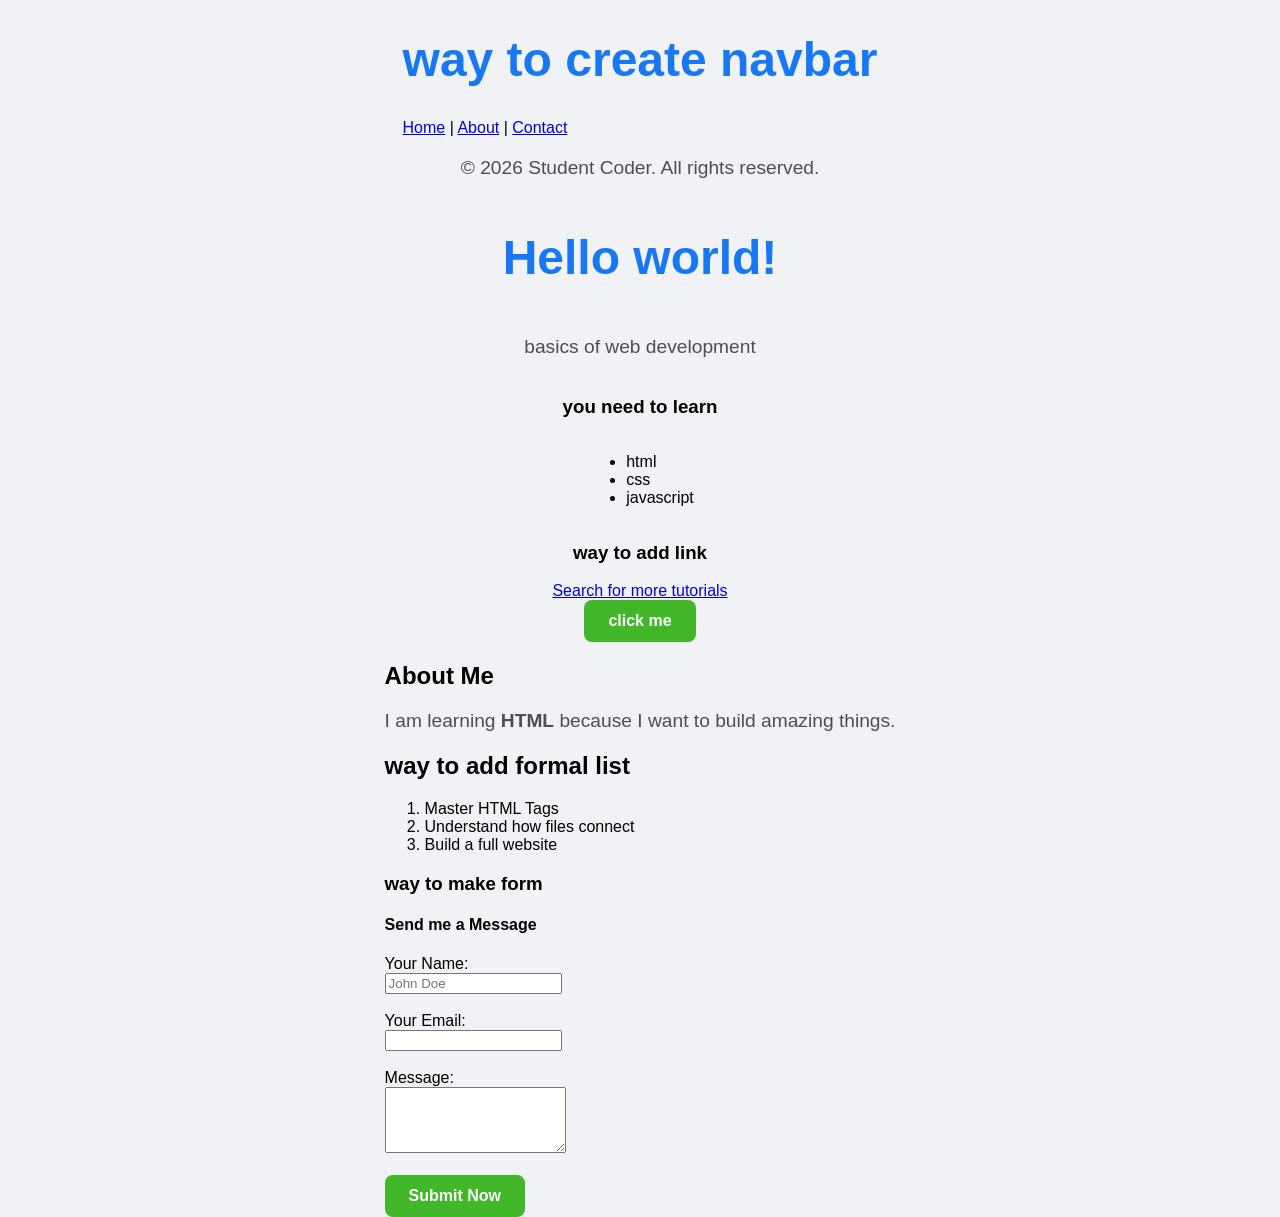
<file: index.html>
<!DOCTYPE html>
<html lang="en">
<head>
    <meta charset="UTF-8">
    <meta name="viewport" content="width=device-width, initial-scale=1.0">
    <title>Document</title>
    <style>
      .card {
  background: white;
  padding: 30px;
  border-radius: 20px;
  box-shadow: 0 10px 30px rgba(0,0,0,0.1); /* Adds a soft shadow */
  text-align: center;
  max-width: 350px;
  width: 90%;
}

  body {
    background-color: #f0f2f5;
    font-family: 'Segoe UI', Tahoma, Geneva, Verdana, sans-serif;
    display: flex;
    flex-direction: column;
    align-items: center;
    justify-content: center;
    margin: 0;
  }

  h1 {
    color: #1877f2;
    font-size: 3rem;
  }

  p {
    color: #4b4f56;
    font-size: 1.2rem;
  }

  button {
    background-color: #42b72a;
    color: white;
    padding: 12px 24px;
    border: none;
    border-radius: 8px;
    font-size: 1rem;
    font-weight: bold;
    cursor: pointer;
    transition: transform 0.2s;
  }

  button:hover {
    background-color: #36a420;
    transform: scale(1.05);
  }
</style>

</head>
<body>
  <header>
    <h1>way to create navbar</h1>
    <nav>
        <a href="#">Home</a> | 
        <a href="#about">About</a> | 
        <a href="#contact">Contact</a>
    </nav>
</header>

<footer>
    <p>&copy; 2026 Student Coder. All rights reserved.</p>
</footer>
 <h1>Hello world!</h1>
 <p>basics of web development</p>
</div>
 <h3>you need to learn</h3>
 <ul>
    <li> html</li>
    <li>css</li>
    <li>javascript</li>
 </ul>
 <h3>way to add link</h3>
  <a href="https://google.com" target="_blank">Search for more tutorials</a>
 <button> click me</button>
 <main>
  <section>
    <h2>About Me</h2>
    <p>I am learning <strong>HTML</strong> because I want to build amazing things.</p>
  </section>

  <section>
    <h2>way to add formal list</h2>
    <ol>
      <li>Master HTML Tags</li>
      <li>Understand how files connect</li>
      <li>Build a full website</li>
    </ol>
  </section>
  <section id="contact">
<h3>way to make form</h3>
    <h4>Send me a Message</h4>
    <form>
        <label for="name">Your Name:</label><br>
        <input type="text" id="name" placeholder="John Doe"><br><br>

        <label for="email">Your Email:</label><br>
        <input type="email" id="email" required><br><br>

        <label for="msg">Message:</label><br>
        <textarea id="msg" rows="4"></textarea><br><br>

        <button type="submit">Submit Now</button>
    </form>
</section>
</main>
</body>
</html>
</file>
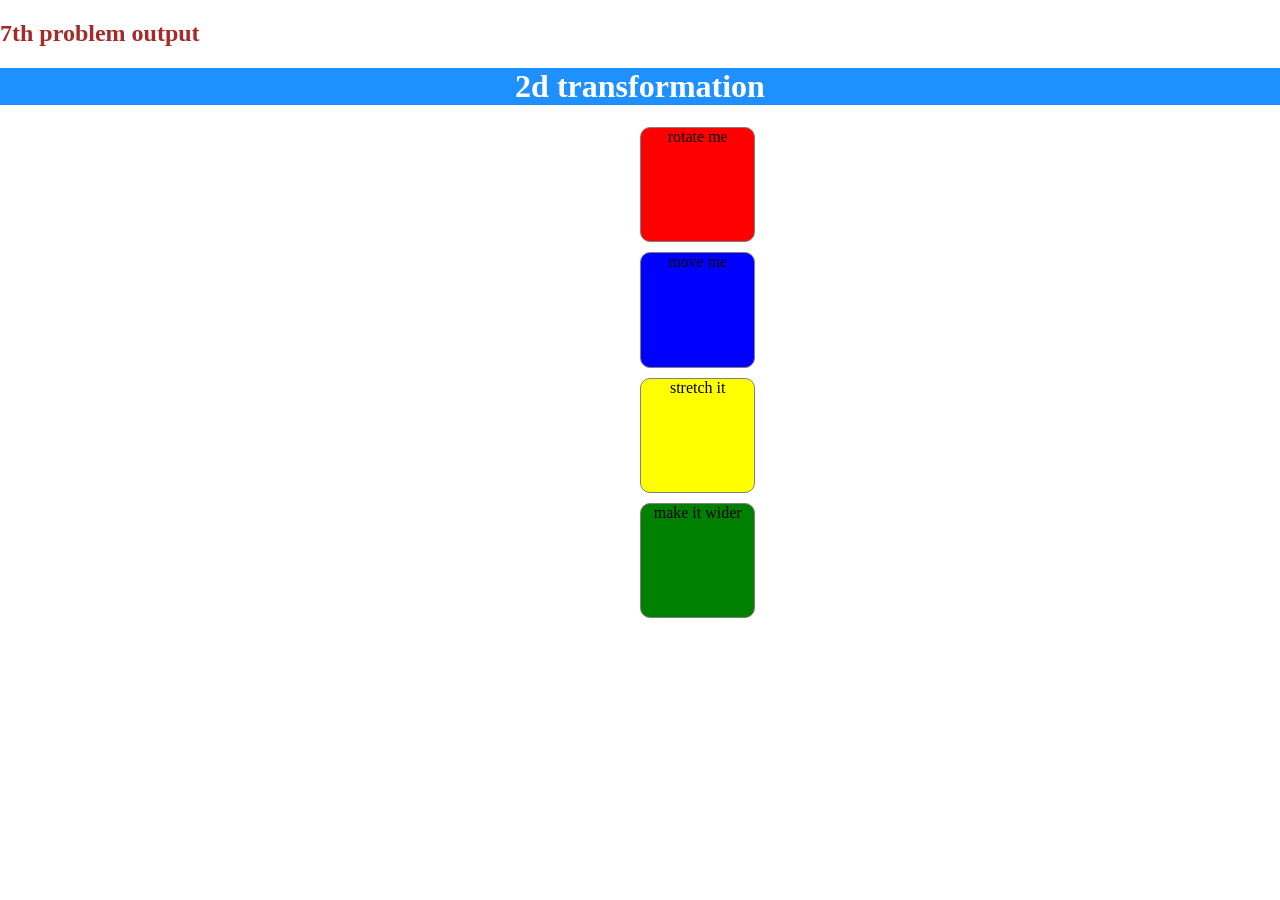
<file: 2d.html>
<!DOCTYPE html>
<html>
    <head>
        <h2>7th problem output</h2>
        <title>2d formation</title>
        <link rel="stylesheet" href="2d.css">
    </head>
    <body>
    <h1>2d transformation</h1>
    <div class="a" >
        rotate me
    </div>
    <div class="b">
        move me
    </div>
    <div class="c">
        stretch it
    </div>
    <div class="d">
        make it wider
    </div>
    </body>
</html>
</file>
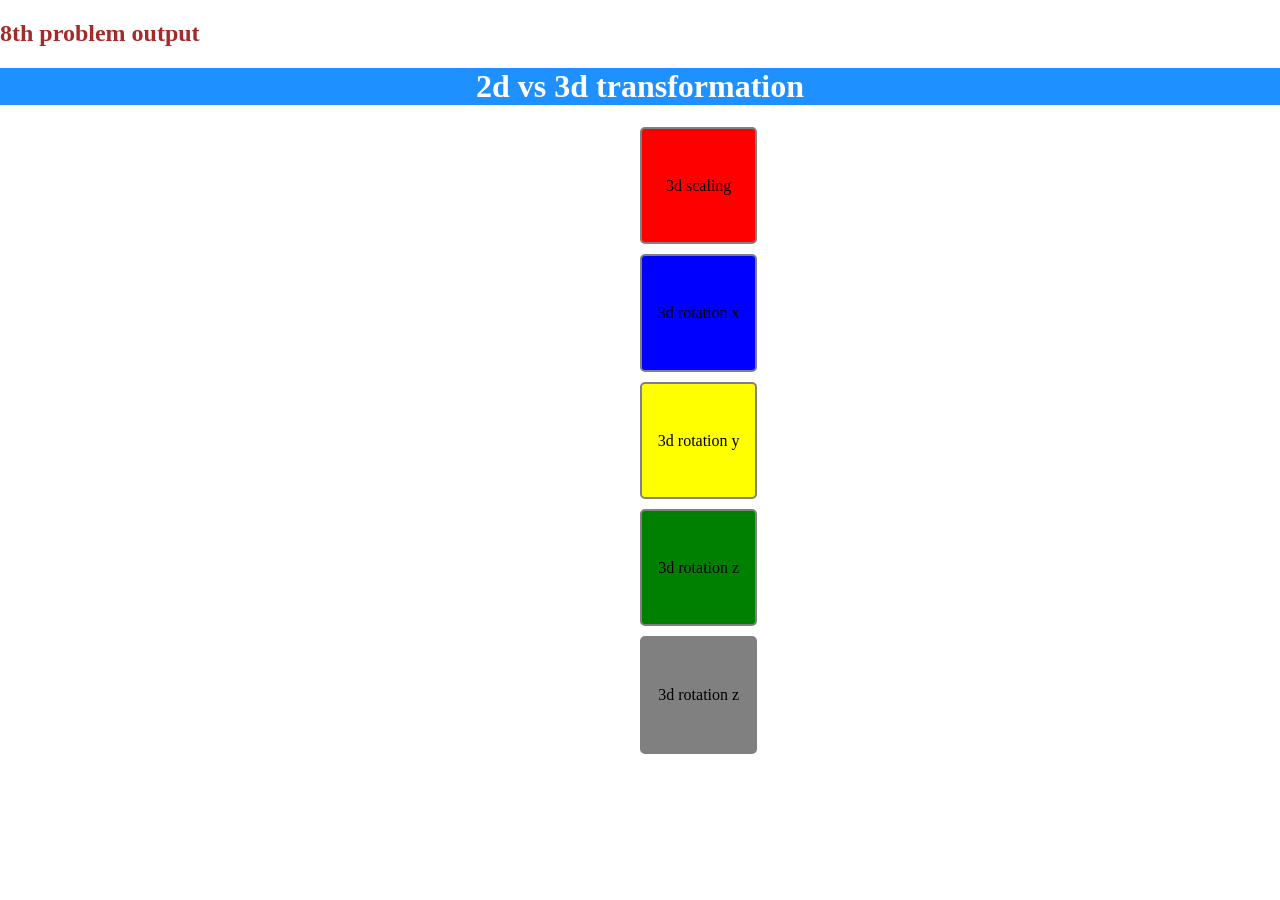
<file: 3d.html>
<!doctype html>
<html>
    <head>
        <link rel="stylesheet" href="3d.css">
        <title>
            3d transformation
        </title>
    </head>
    <body>
        <h2>8th problem output</h2>
        <h1>2d vs 3d transformation</h1>
        <div class="a">
            3d scaling
        </div>
        <div class="b">
            3d rotation x
        </div>
         <div class="c">
             3d rotation y
         </div>
          <div class="d">
             3d rotation z
          </div>
           <div class="e">
             3d rotation z
           </div>
    </body>
</html>
</file>
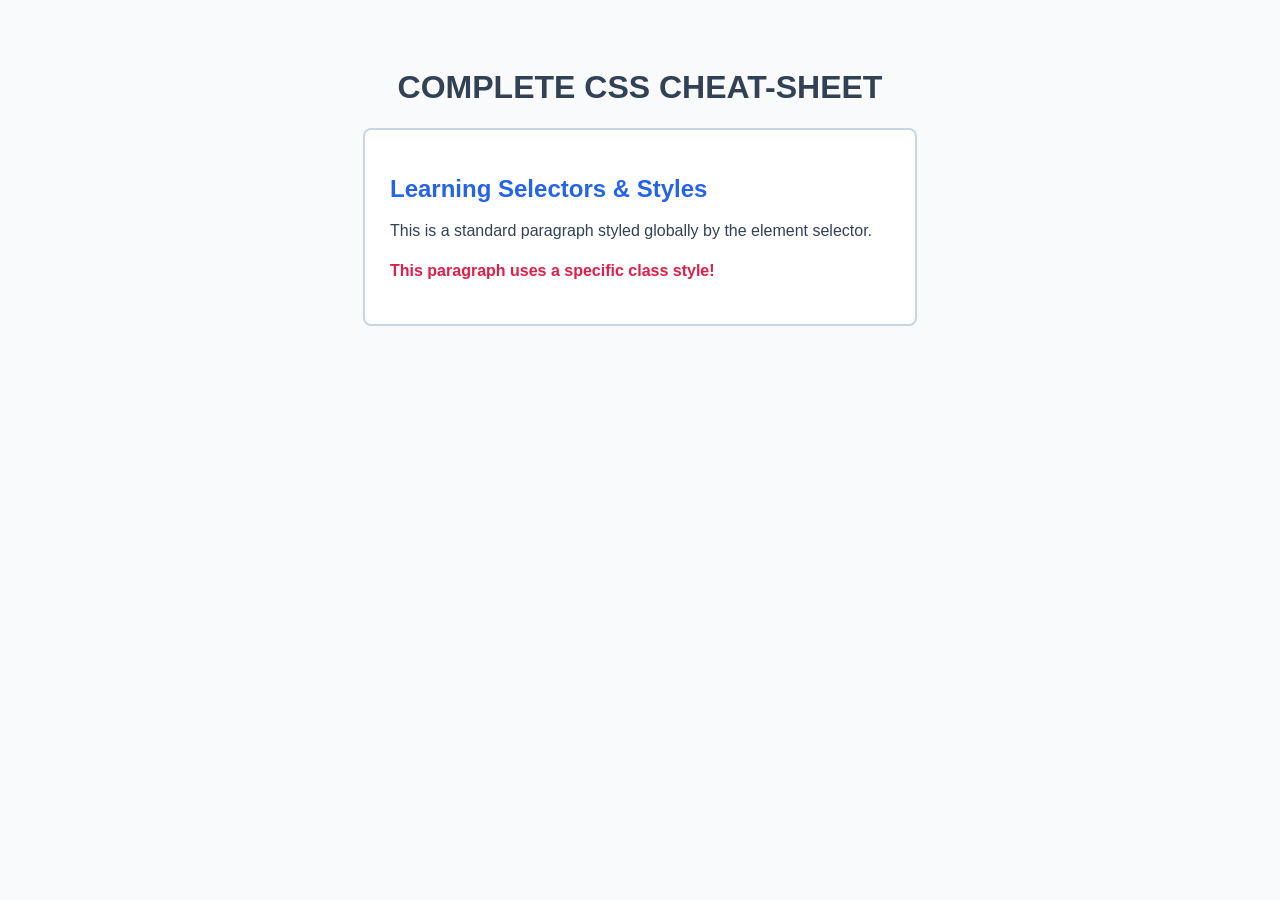
<file: basicstyle.html>
<!DOCTYPE html>
<html lang="en">
<head>
    <title>Complete CSS Basics Showcase</title>
    
    <!-- 1. EXTERNAL CSS (The standard way - links to your style.css file) -->
    <link rel="stylesheet" href="stylee.css">

    <!-- 2. INTERNAL CSS (Written inside the head tag) -->
    <style>
        /* Targeting by Element Type */
        p {
            font-size: 16px;
            line-height: 1.5;
        }
        
        /* Targeting by Class Name (reusable) */
        .highlight-text {
            color: #e11d48;
            font-weight: bold;
        }
    </style>
</head>
<body>

    <!-- 3. INLINE CSS (Written directly inside the HTML tag element) -->
    <h1 style="text-align: center; text-transform: uppercase;">Complete CSS Cheat-Sheet</h1>

    <!-- Targeting by ID Name (unique, used only once per page) -->
    <div id="main-card">
        <h2>Learning Selectors & Styles</h2>
        <p>This is a standard paragraph styled globally by the element selector.</p>
        <p class="highlight-text">This paragraph uses a specific class style!</p>
    </div>

</body>
</html>
</file>
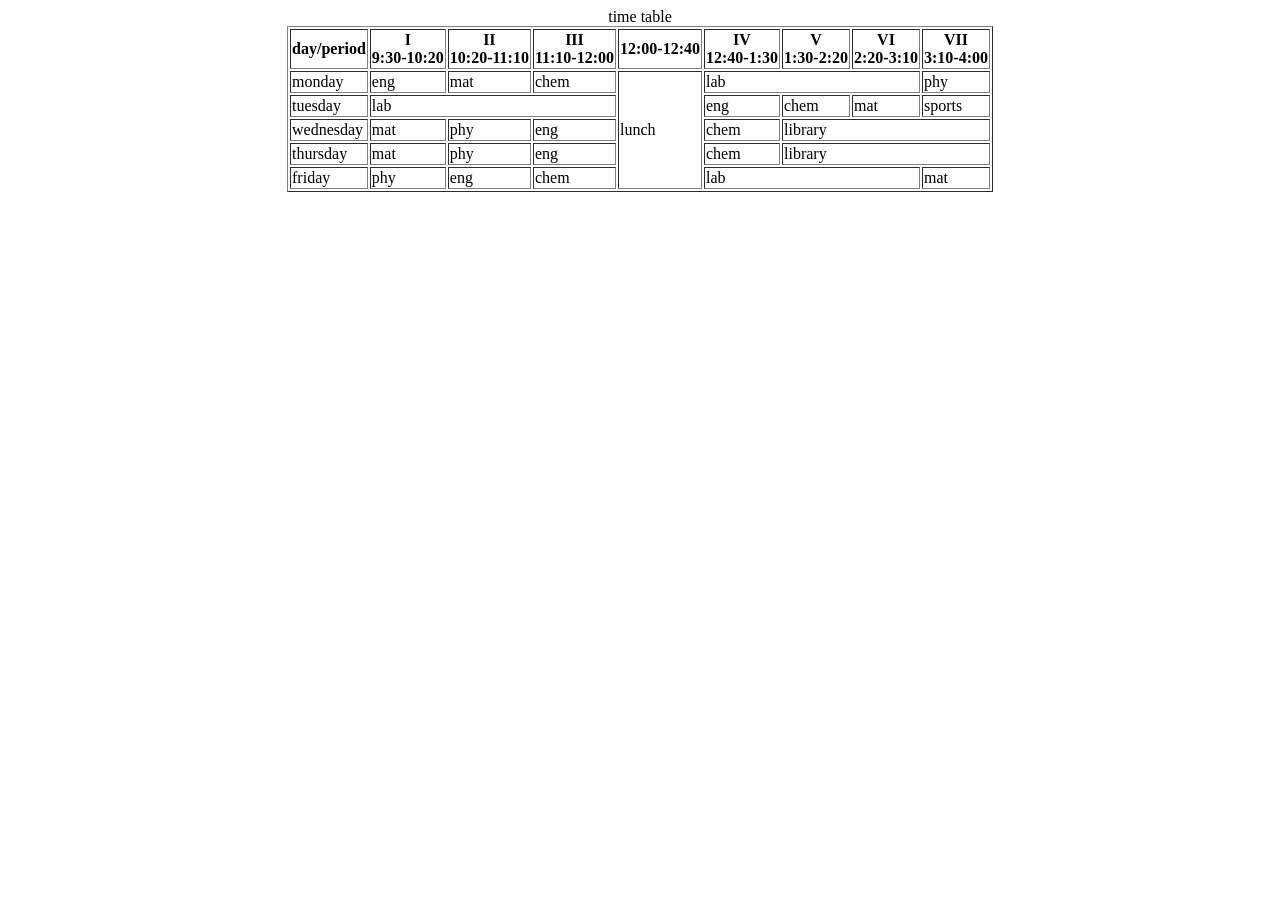
<file: basictable.html>
<!DOCTYPE html>
<html lang="en">
<head>
    <meta charset="UTF-8">
    <meta name="viewport" content="width=device-width, initial-scale=1.0">
    <title>table</title>
</head>
<body>
    <table align="center" border="1">
                    <caption>time table </caption>
                    <tr>
                        <th>day/period</th>
                        <th>I<br>9:30-10:20</th>
                        <th>II<br>10:20-11:10</th>
                        <th>III<br>11:10-12:00</th>
                        <th>12:00-12:40</th>
                        <th>IV<br>12:40-1:30</th>
                        <th>V<br>1:30-2:20</th>
                        <th>VI<br>2:20-3:10</th>
                        <th>VII<br>3:10-4:00</th>
                    </tr>
                    <tr>
                        <td>monday</td>
                        <td>eng</td>
                        <td>mat</td>
                        <td>chem</td>
                        <td rowspan="5">lunch</td>
                        <td colspan="3">lab</td>
                        <td>phy</td>
                    </tr>
                    <tr>
                        <td>tuesday</td>
                        <td colspan="3">lab</td>
                        <td>eng</td>
                        <td>chem</td>
                        <td>mat</td>
                        <td>sports</td>
                    </tr>
                    <tr>
                        <td>wednesday</td>
                        <td>mat</td>
                        <td>phy</td>
                        <td>eng</td>
                        <td>chem</td>
                        <td colspan="3">library</td>
                    </tr>
                    <tr>
                        <td>thursday</td>
                        <td>mat</td>
                        <td>phy</td>
                        <td>eng</td>
                        <td>chem</td>
                        <td colspan="3">library</td>
                    </tr>
                    <tr>
                        <td>friday</td>
                        <td>phy</td>
                        <td>eng</td>
                        <td>chem</td>
                        <td colspan="3">lab</td>
                        <td>mat</td>
                    </tr>

                  </table>
</body>
</html>
</file>
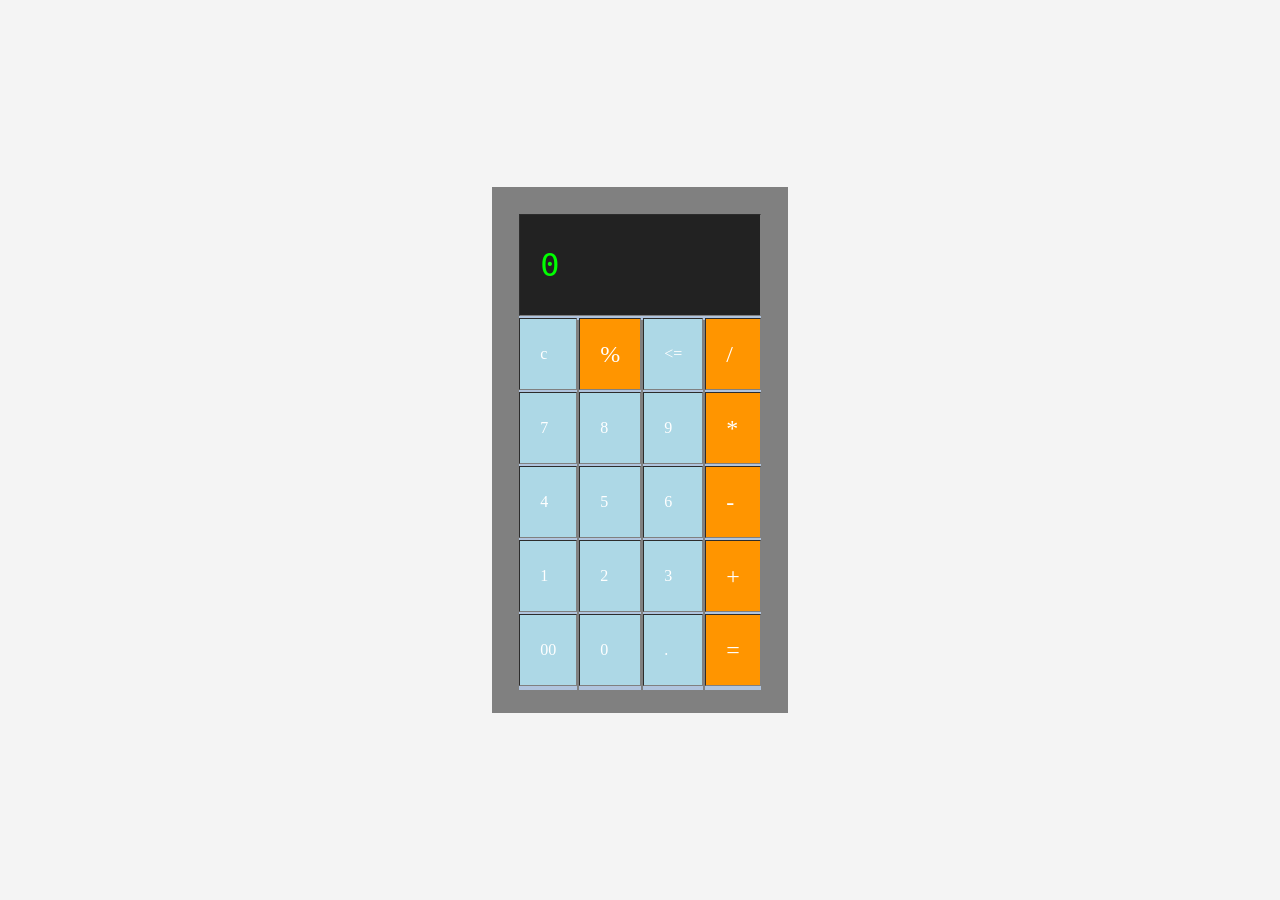
<file: calculator.html>
<!doctype html>
<html>
    <head>
    <title>calculator</title>
    <style>
        body{
            display:flex;
            justify-content: center;
            align-items: center;
            height: 100vh;
            margin: 0;
            background-color: #f4f4f4;
        }
    table{
          border:5px solid grey;
          border-collapse:separate;
          padding:20px;
          height:auto;
          width:280px;
          background-color:grey;     
          color:white;
          justify-content: center;
          align-items: center;
          height:50px;
    }
    td{
        background-color:lightblue;
        border-collapse:separate;
        padding:20px;
        width:30px;
        height:30px;
        box-shadow: 0px 4px 0px #b0c4de;
        transition: all 0.1s;

    }
    td:hover{
        background-color:bisque;
    }
    td:active {
    transform: translateY(3px); /* Moves the button down 3 pixels */
    box-shadow: 0px 1px 0px #b0c4de; /* Makes the shadow smaller */
}
.screen {
    background-color: #222 !important; /* Makes the screen very dark */
    color: #00ff00 !important;        /* Makes the number glow green */
    text-align: right;                 /* Pushes the 0 to the right side */
    padding-right: 15px;               /* Keeps the 0 from touching the edge */
    font-family: monospace;            /* Gives it a digital look */
    font-size: 32px;
    height: 60px;                      /* Makes the screen taller than buttons */
}
.operator {
    background-color: #ff9500 !important; /* That classic calculator orange */
    color: white !important;
    font-size: 24px;
}

.operator:hover {
    background-color: #e08400 !important; /* Slightly darker on hover */
}
    </style>
    </head>
    <body>
        <table align="center" border="1">
            <tr>
                <td colspan="4" class="screen" style="background-color:white; color:black; text-align:left;">0</td>
            </tr>
            <tr>
                <td >c</td>
                <td class="operator">%</td>
                <td ><=</td>
                <td class="operator">/</td>
            </tr>
            <tr>
                <td>7</td>
                <td>8</td>
                <td>9</td>
                <td class="operator">*</td>
            </tr>
            <tr>
                <td>4</td>
                <td>5</td>
                <td>6</td>
                <td class="operator">-</td>
            </tr>
            <tr>
                <td>1</td>
                <td>2</td>
                <td>3</td>
                <td class="operator">+</td>
            </tr>
            <tr>
                <td>00</td>
                <td>0</td>
                <td>.</td>
                <td class="operator">=</td>
            </tr>
        </table>
    </body>
</html>
</file>
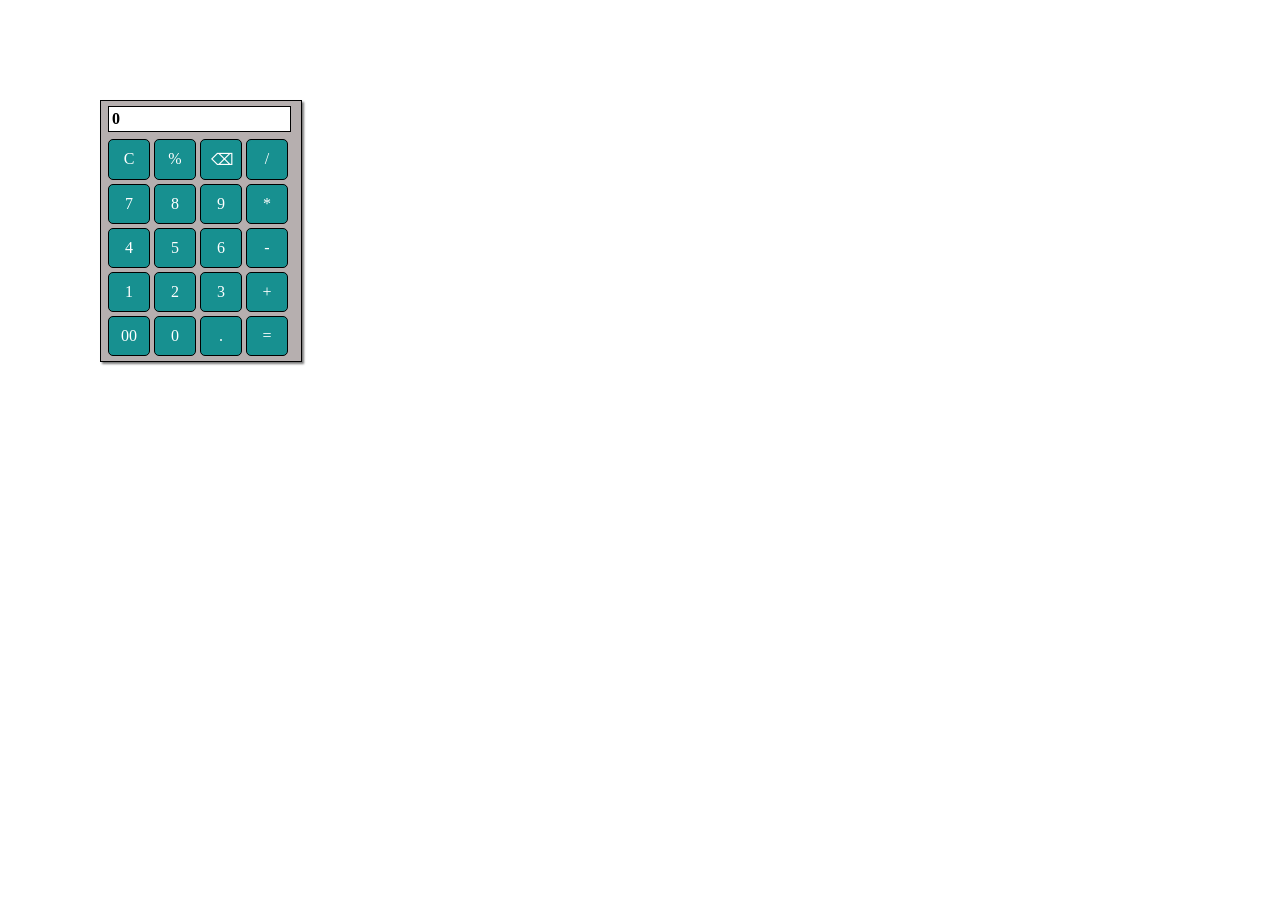
<file: calculatorgrid.html>
<!DOCTYPE html>
<html lang="en">

<head>
    <meta charset="UTF-8">
    <meta name="viewport" content="width=device-width, initial-scale=1.0">
    <title>calculator</title>
    <style>
        body {
            place-self: center;
            margin: 100px;
        }

        div {
            border-radius: 5px;
        }

        .container {
            border: 1px solid black;
            border-radius: 0;
            position: relative;
            height: 260px;
            width: 200px;
            justify-content: center;
            background-color: rgb(182, 175, 175);
            box-shadow: 2px 2px 2px rgb(123, 123, 123);
        }

        .calc {

            margin: 5px;
            background-color: rgb(182, 175, 175);
            width: auto;
            height: auto;
            display: inline-grid;
            grid-template-columns: repeat(4, 46px);
            justify-content: center;
            place-content: center;
        }

        .result {
            margin-left: 7px;
            margin-top: 5px;
            margin-right: 10px;
            background-color: white;
            border: 1px solid black;
            border-radius: 0px;
            padding: 3px;
            font-weight: bolder;
        }

        .grid {
            border: 1px solid black;
            margin: 2px;
            padding: 10px;
            background-color: rgb(23, 144, 144);
            text-align: center;
            color: white;

        }

        .grid:hover {
            background-color: lightseagreen;
            cursor: pointer;
        }
    </style>
</head>

<body>
    <div class="container">
        <div id="display" class="result">0</div>
        <div class="calc">
            <div class="grid btn-clear" onclick="clearDisplay()">C</div>
            <div class="grid" onclick="appendToDisplay('%')">%</div>
            <div class="grid" onclick="backspace()">&#9003;</div>
            <div class="grid" onclick="appendToDisplay('/')">/</div>
            <div class="grid" onclick="appendToDisplay('7')">7</div>
            <div class="grid" onclick="appendToDisplay('8')">8</div>
            <div class="grid" onclick="appendToDisplay('9')">9</div>
            <div class="grid" onclick="appendToDisplay('*')">*</div>
            <div class="grid" onclick="appendToDisplay('4')">4</div>
            <div class="grid" onclick="appendToDisplay('5')">5</div>
            <div class="grid" onclick="appendToDisplay('6')">6</div>
            <div class="grid" onclick="appendToDisplay('-')">-</div>
            <div class="grid" onclick="appendToDisplay('1')">1</div>
            <div class="grid" onclick="appendToDisplay('2')">2</div>
            <div class="grid" onclick="appendToDisplay('3')">3</div>
            <div class="grid" onclick="appendToDisplay('+')">+</div>
            <div class="grid" onclick="appendToDisplay('00')">00</div>
            <div class="grid" onclick="appendToDisplay('0')">0</div>
            <div class="grid" onclick="appendToDisplay('.')">.</div>
            <div class="grid btn-eq" onclick="calculate()">=</div>
        </div>
    </div>
    <script>
        let display = document.getElementById('display');
        function appendToDisplay(input) {
            if (display.innerText === "0" || display.innerText === "Error") {
                display.innerText = input;
            } else {
                display.innerText += input;
            }
        }
        function clearDisplay() {
            display.innerText = "0";
        }
        function backspace() {
            if (display.innerText.length > 1) {
                display.innerText = display.innerText.slice(0, -1);
            } else {
                display.innerText = "0";
            }
        }
        function calculate() {
            display.innerText = eval(display.innerText);
        }
    </script>
</body>
</html>
</file>
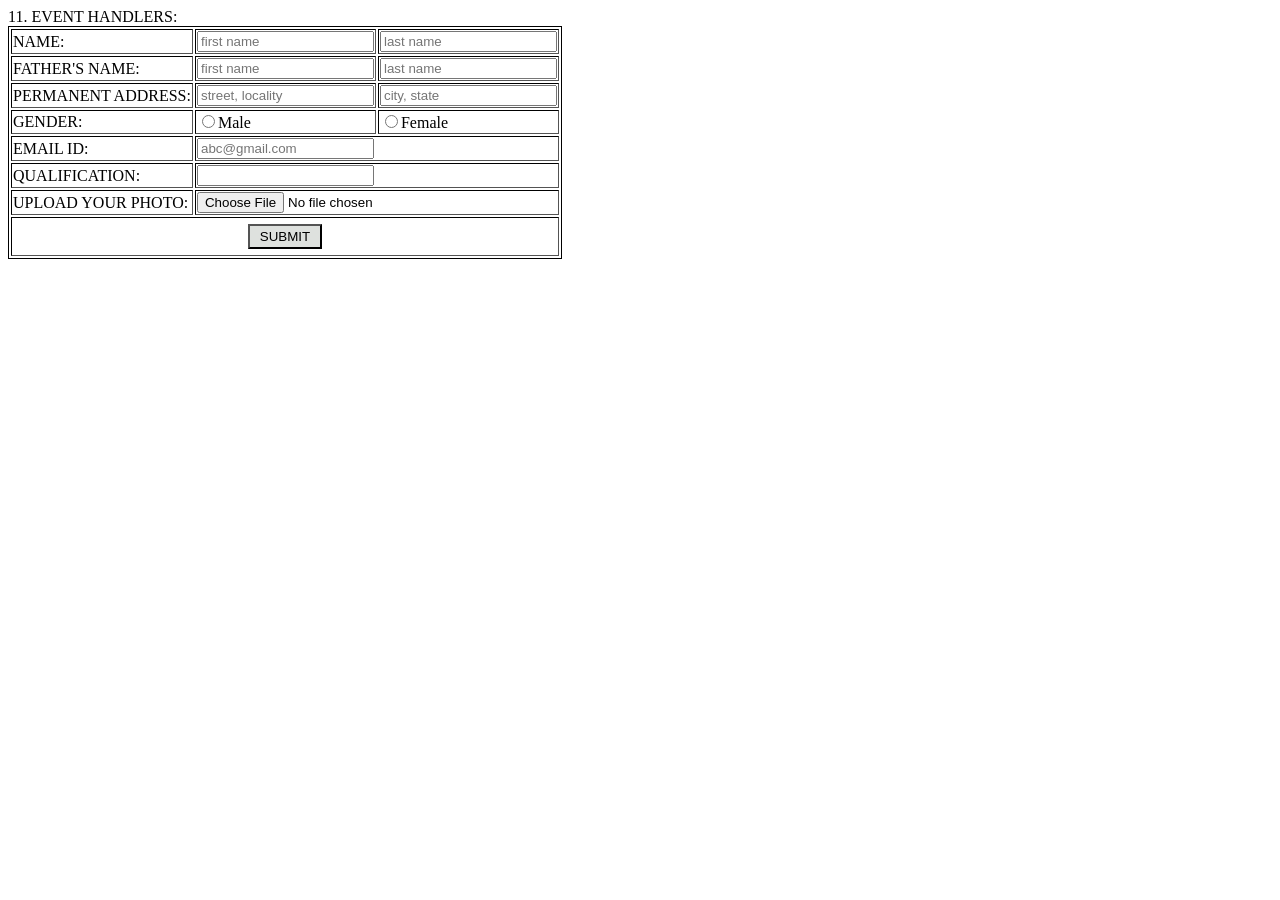
<file: eventhandler.html>
11.  EVENT HANDLERS:
<!DOCTYPE html>
<html lang="en">
<head>
    <meta charset="UTF-8">
    <meta name="viewport" content="width=device-width, initial-scale=1.0">
    <title>Event Handlers</title>
    <style>
        .table {
            border: 1px solid black;
        }
        .submit {
            text-align: center;
        }
        .btn {
            margin: 5px;
            padding: 3px 10px;
            background-color: rgb(222, 225, 222);
        }
    </style>
</head>
<body>
    <form onsubmit="alert('Form submitted successfully, Thank You!')" onfocus="style.backgroundColor='grey'">
        <table border="" class="table">
            <tr>
                <!-- mouseover event handler used -->
                <td>NAME: </td>
                <td>
                    <input type="text" placeholder="first name" onmouseover="style.backgroundColor='beige'"
                        onmouseout="style.backgroundColor='white'">
                </td>
                <td>
                    <input type="text" placeholder="last name">
                </td>
            </tr>
            <tr>
                <!-- onkeypress and onkeyup event handler used -->
                <td>FATHER'S NAME: </td>
                <td>
                    <input type="text" placeholder="first name" onkeypress="style.backgroundColor='lightblue'"
                        onkeyup="style.backgroundColor='white'">
                </td>
                <td>
                    <input type="text" placeholder="last name">
                </td>
            </tr>
            <tr>
                <td>PERMANENT ADDRESS: </td>
                <td>
                    <input type="text" placeholder="street, locality">
                </td>
                <td>
                    <input type="text" placeholder="city, state">
                </td>
            </tr>
            <tr>
                <td>GENDER: </td>
                <td><input type="radio" name="gender" id="">Male</td>
                <td><input type="radio" name="gender" id="">Female</td>
            </tr>
            <tr>
                <!-- onclick event handler used -->
                <td>EMAIL ID: </td>
                <td colspan="2"><input type="email" id="email" name="email" placeholder="abc@gmail.com"
                        onclick="this.style.color='darkblue'"></td>
            </tr>
            <tr>
                <td>QUALIFICATION: </td>
                <td colspan=" 2"><input type="text" name="" id=""></td>
            </tr>
            <tr>
                <td>UPLOAD YOUR PHOTO: </td>
                <td colspan="2"><input type="file" name="" id="file-photo"></td>
            </tr>
            <tr>
                <td colspan="3" class="submit">
                    <button type="submit" class="btn">SUBMIT</button>
                </td>
            </tr>
        </table>
    </form>
</body>
</html>
</file>
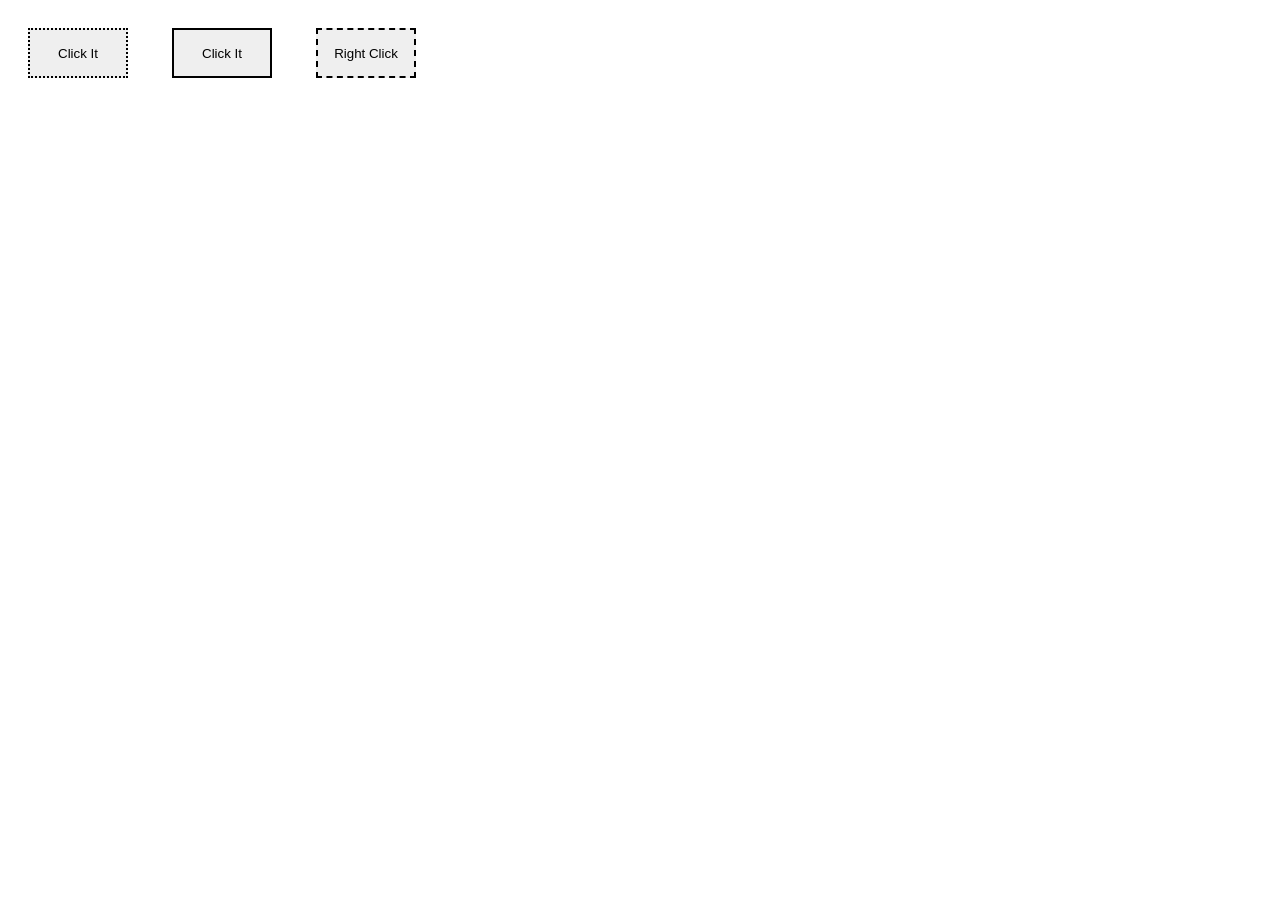
<file: eventlisterns.html>
<!DOCTYPE html>
<html lang="en">
<head>
    <meta charset="UTF-8">
    <meta name="viewport" content="width=device-width, initial-scale=1.0">
    <title>Event Listener</title>
    <style>
        #btn1 {
            border: 2px dotted black;
            height: 50px;
            width: 100px;
            margin: 20px;
        }
        #btn2 {
            border: 2px solid black;
            height: 50px;
            width: 100px;
            margin: 20px;
        }
        #btn3 {
            border: 2px dashed black;
            height: 50px;
            width: 100px;
            margin: 20px;
        }
    </style>
</head>
<body>
    <div class="box1" onmousemove="style.backgroundColor='grey'" onmouseout="style.backgroundColor='white'">
        <button id="btn1">Click It</button>
        <button id="btn2">Click It</button>
        <button id="btn3">Right Click</button>
    </div>
    <script>
        const btn = document.getElementById("btn1");
        btn.addEventListener("click", function () {
            btn.style.backgroundColor = "lightgreen";
            btn.style.color = "white";
        })
        const btn2 = document.getElementById("btn2");
        btn2.addEventListener("click", function () {
            btn2.style.backgroundColor = "lightpink";
            btn2.style.color = "white";
        })
        btn2.addEventListener("dblclick", function () {
            btn2.style.backgroundColor = "darkblue";
            btn2.style.color = "white";
        })
        const btn3 = document.getElementById("btn3");
        btn3.addEventListener("contextmenu", function () {
            btn3.style.backgroundColor = "lightyellow";
            btn3.style.color = "black";
        })
    </script>
</body>
</html>
</file>
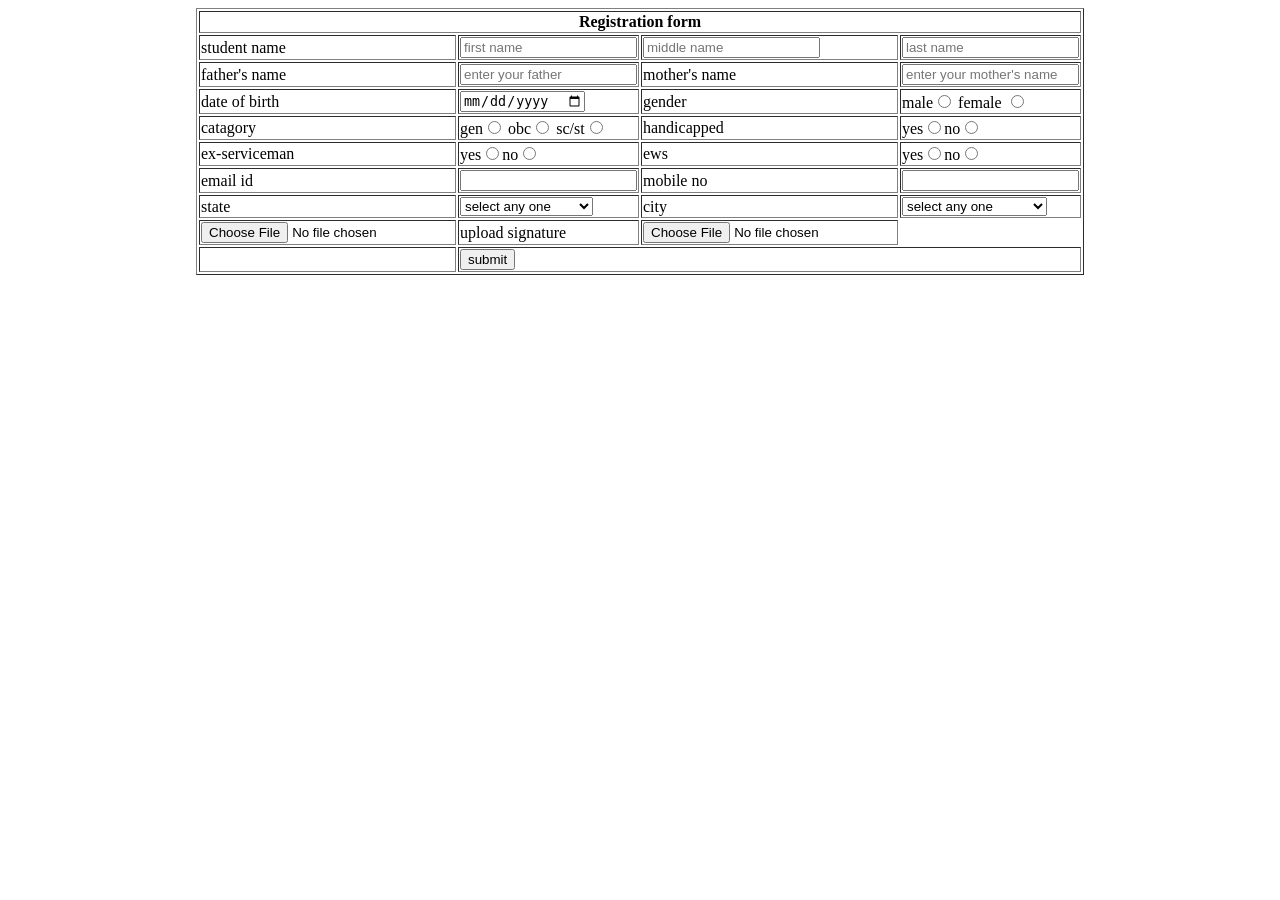
<file: form.html>
<!DOCTYPE html>
<html lang="en">
<head>
    <meta charset="UTF-8">
    <meta name="viewport" content="width=device-width, initial-scale=1.0">
    <title>form</title>
</head>
<body>
                  <form name=frm1>
                       <table align="center" border="1">
                        <tr>
                             <th colspan="4"><strong>Registration form<strong></th>
                        </tr>
                        <tr>
                            <td>student name</td>
                            <td><input type="text" placeholder="first name"></td>
                            <td><input type="text" placeholder="middle name"></td>
                            <td><input type="text" placeholder="last name"></td>
                        </tr>
                        <tr>
                            <td>father's name</td>
                            <td><input type="text" placeholder="enter your father"></td>
                            <td>mother's name</td>
                            <td><input type="text" placeholder="enter your mother's name"></td>
                        </tr>
                        <tr>
                            <td>date of birth</td>
                            <td><input type="date"></td>
                            <td>gender</td>
                            <td>male<input type="radio" name="gender" value="gender">
                           female <input type="radio" name="gender" value="gender"></td>
                        </tr>
                        <tr>
                            <td>catagory</td>
                            <td>gen<input type="radio" name="catagory" value="catagory">
                            obc<input type="radio" name="catagory" value="catagory">
                        sc/st<input type="radio" name="catagory" value="catagory"></td>
                        <td>handicapped</td>
                        <td>yes<input type="radio" name="handicapped" value="handicapped">no<input type="radio" name="handicapped" value="handicapped"></td>
                        </tr>
                        <tr>
                            <td>ex-serviceman</td>
                            <td>yes<input type="radio" name="ex-serviceman" value="ex-serviceman">no<input type="radio" name="ex-serviceman" value="ex-serviceman"></td>
                            <td>ews</td>
                            <td>yes<input type="radio" name="ews" value="ews">no<input type="radio" name="ews" value="ews"></td>
                        </tr>
                        <tr>
                            <td>email id</td>
                            <td><input type="email"></td>
                            <td>mobile no</td>
                            <td><input type="text"></td>
                        </tr>
                        <tr>
                        <td>
                            state
                        </td>
                       <td>
                        <select name="state"> 
                        <option>select any one</option>
                       <option>jammu & kashmir</option>
                       <option>himachal pradesh</option>
                       <option>punjab</option>
                       <option>haryana</option>
                       <option>delhi</option>
                       <option>arunachal pradesh</option>
                       <option>rajasthan</option>
                     <option>gujarat</option>
                     <option>tamil nandu</option>
                     <option>goa</option>
                     <option>bihar</option>
                     <option>maharashtra</option>
                     <option>madhya pradesh</option>
                     <option>assam</option>
                     <option>uttar pradesh</option>
                     <option>uttrakhand</option>
                     </td>
                     <td>
                        city
                     </td>
                     <td><select name="city">
                        <option>select any one</option>
                        <option>Amaravati</option>
                        <option>Dispur</option>
                        <option>Patna</option>
                        <option>Panaji</option>
                        <option>Gandhinagar</option>
                        <option>Chandigarh</option>
                        <option>Shimla</option>
                        <option>Thiruvananthapuram</option>
                        <option> Bhopal</option>
                        <option> Mumbai</option>
                        <option>Jaipur</option>
                        <option>Chennai</option>
                        <option> Lucknow</option>
                        <option>Dehradun </option>
                        <option>amritsar</option>
                        <option>hyderabad</option>
                        <option>nagpur</option>
                       </td>
                     </tr>
                     <tr>
                        <td><input type="file"></td>
                        <td>upload signature</td>
                        <td><input type="file"></td>
                     </tr>
                     <tr>
                        <td>&nbsp;</td>
                        <td colspan="3"><button type="submit"><center>submit</center> </button></td>
                     </tr>
                       </table>
                    </form>
                </form>
</body>
</html>
</file>
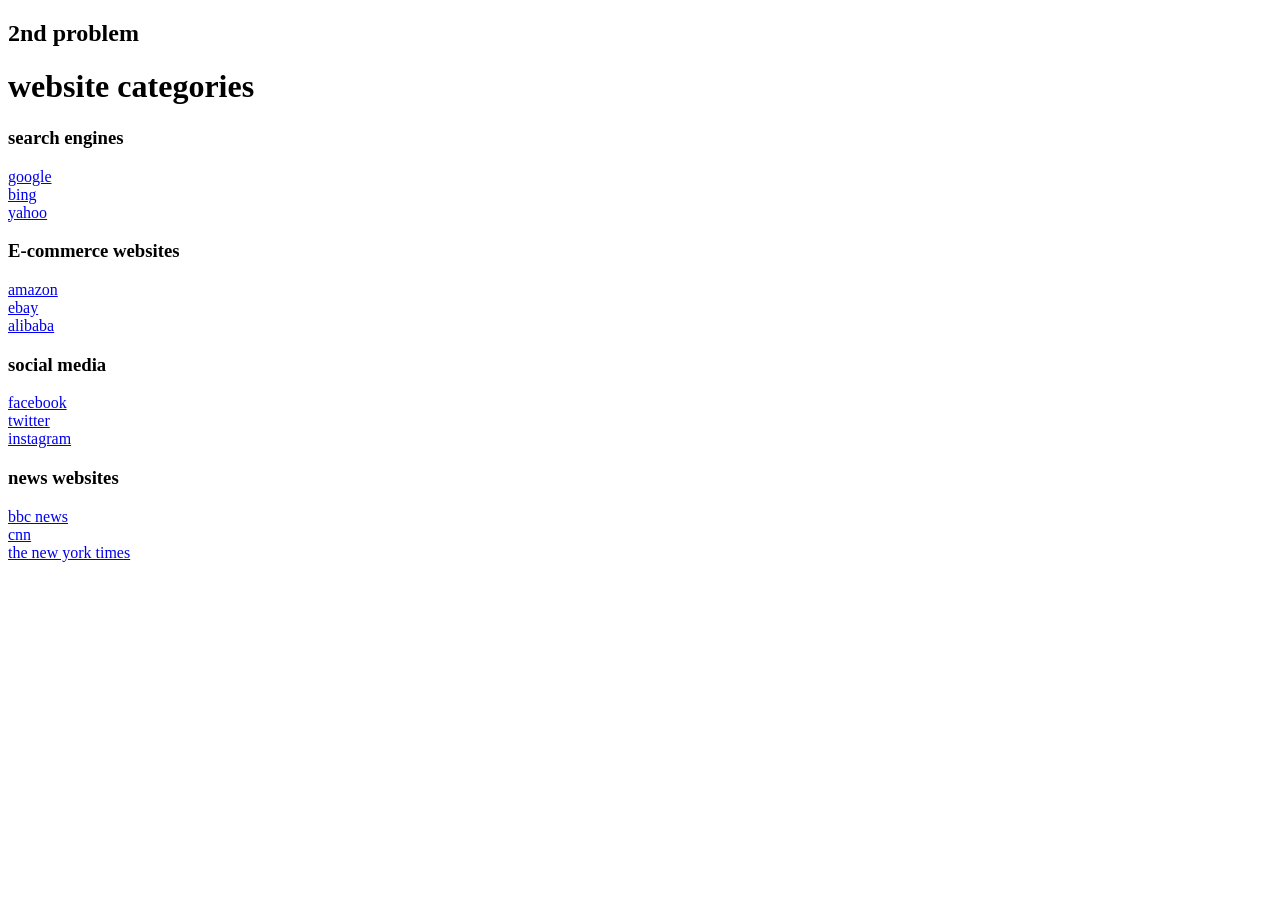
<file: links.html>
<!DOCTYPE html>
<html lang="en">
<head>
    <meta charset="UTF-8">
    <meta name="viewport" content="width=device-width, initial-scale=1.0">
    <title>links</title>
</head>
<body>
    <h2>2nd problem</h2>
              <h1>website categories</h1>
              <h3>search engines</h3>
              <a href="http://www.google.com" target="_blank">google</a><br>
              <a href="https://www.bing.com"target="_blank">bing</a><br>
              <a href="https://www.yahoo.com"target="_blank">yahoo</a><br>
              <h3>E-commerce websites</h3>
              <a href="https://www.amazon.com"target="_blank">amazon</a><br>
             <a href="https://www.ebay.com"target="_blank">ebay</a><br>
              <a href="https://www.alibaba.com"target="_blank">alibaba</a><br>
                <h3>social media</h3>
                 <a href="https://www.facebook.com"target="_blank">facebook</a><br>
                  <a href="https://www.twitter.com"target="_blank">twitter</a><br>
                   <a href="https://www.instagram.com"target="_blank">instagram</a><br>
                   <h3>news websites</h3>
                    <a href="https://www.bbcnews.com"target="_blank">bbc news</a><br>
                     <a href="https://www.cnn.com"target="_blank">cnn</a><br>
                      <a href="https://www.thenewyorktimes.com"target="_blank">the new york times</a><br> 
</body>
</html>
</file>
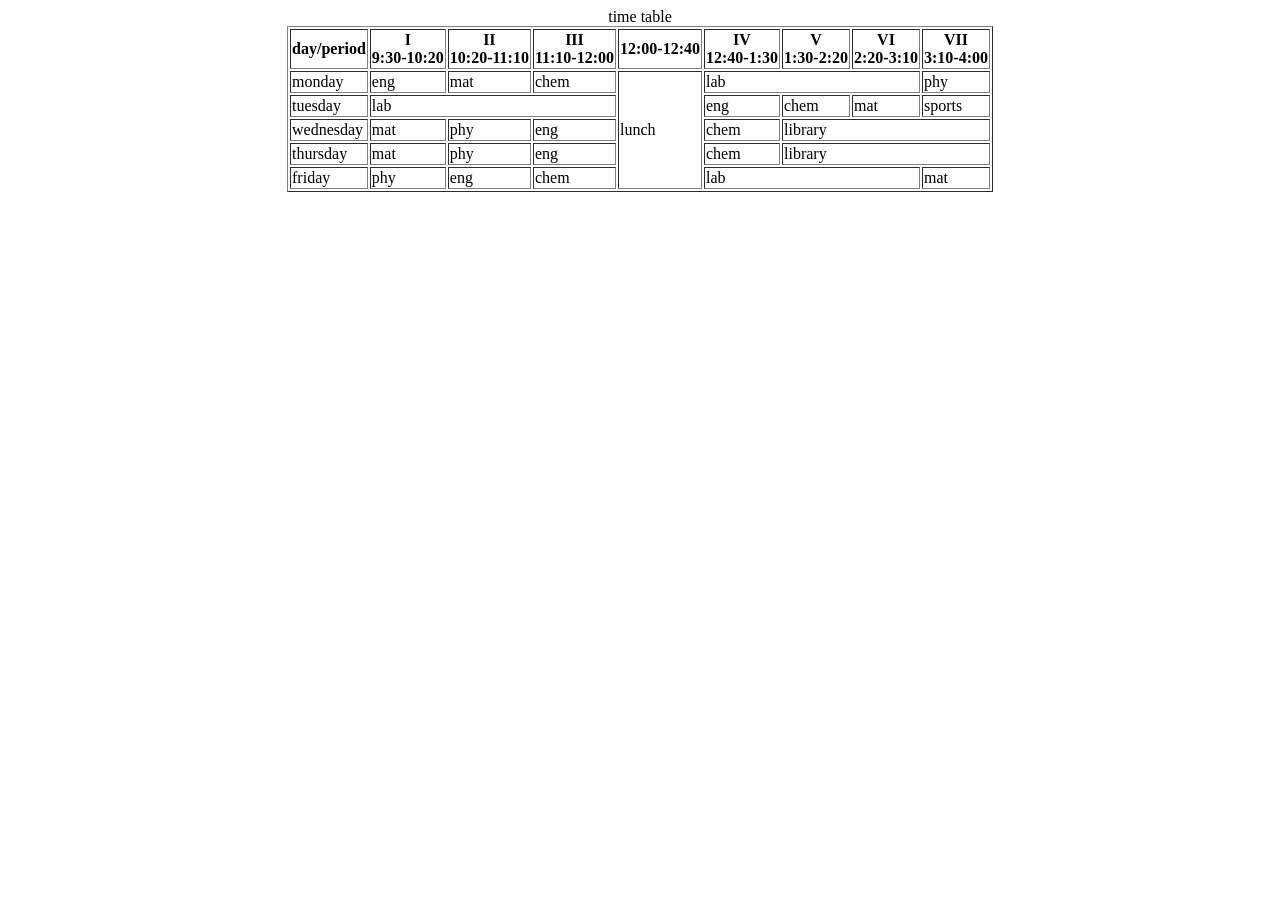
<file: registrationform.html>
<!DOCTYPE html>
<html lang="en">
<head>
    <meta charset="UTF-8">
    <meta name="viewport" content="width=device-width, initial-scale=1.0">
    <title>registration form</title>
</head>
<body>
    <table align="center" border="1">
                    <caption>time table </caption>
                    <tr>
                        <th>day/period</th>
                        <th>I<br>9:30-10:20</th>
                        <th>II<br>10:20-11:10</th>
                        <th>III<br>11:10-12:00</th>
                        <th>12:00-12:40</th>
                        <th>IV<br>12:40-1:30</th>
                        <th>V<br>1:30-2:20</th>
                        <th>VI<br>2:20-3:10</th>
                        <th>VII<br>3:10-4:00</th>
                    </tr>
                    <tr>
                        <td>monday</td>
                        <td>eng</td>
                        <td>mat</td>
                        <td>chem</td>
                        <td rowspan="5">lunch</td>
                        <td colspan="3">lab</td>
                        <td>phy</td>
                    </tr>
                    <tr>
                        <td>tuesday</td>
                        <td colspan="3">lab</td>
                        <td>eng</td>
                        <td>chem</td>
                        <td>mat</td>
                        <td>sports</td>
                    </tr>
                    <tr>
                        <td>wednesday</td>
                        <td>mat</td>
                        <td>phy</td>
                        <td>eng</td>
                        <td>chem</td>
                        <td colspan="3">library</td>
                    </tr>
                    <tr>
                        <td>thursday</td>
                        <td>mat</td>
                        <td>phy</td>
                        <td>eng</td>
                        <td>chem</td>
                        <td colspan="3">library</td>
                    </tr>
                    <tr>
                        <td>friday</td>
                        <td>phy</td>
                        <td>eng</td>
                        <td>chem</td>
                        <td colspan="3">lab</td>
                        <td>mat</td>
                    </tr>

                  </table>
</body>
</html>
</file>
<file: 2d.css>
body{
	margin:0;
	padding:0;
}
h2{
    color:brown;
}
h1	
	{
	background-color:dodgerblue;
	color:white;
	text-align:center;
	}
div{
	height:3cm;
	width:3cm;
	border: 1px solid grey;
	margin: 10px;
	text-align:center;
	margin-left:50%;
	border-radius:10px;
}
.a {background-color:red;}
.b { background-color:blue;}
.c { background-color:yellow;}
.d { background-color:green;}

.a:hover{
	transform: rotate(40deg);
	transition:1s;
}
.b:hover{
	transform:translate(2cm, 5cm);
	transition:1s;
}
.c:hover{
	transform:scale(2,3);
	transition:3s;
} 
.d:hover{
	transform:skew(20deg,10deg);
	transition:2s;
	height:2cm;
	width:6cm;
}
</file>
<file: 3d.css>
body{
	margin:0;
	padding:0;
		perspective:800px;
}
h2{
    color:brown;
}
h1
{
	background-color:dodgerblue;
	color:white;
	text-align:center;
}
div{
	width:3cm;
	height:3cm;
	text-align:center;
	border: 2px solid grey;
	margin: 10px;
	line-height:3cm;
	border-radius:5px;
	margin-left:50%;

}
.a{background-color:red;}
.b{background-color:blue;}
.c{background-color:yellow;}
.d{background-color:green;}
.e{background-color:grey;}

.a:hover{
	transform: scale3d(1.2, 1.2, 1.2);
	transition:3s;
}
.b:hover{
	transform:rotateX(360deg);
	transition:5s;
}
.c:hover{
	transform:rotateY(360deg);
	transition:5s;
}
.d:hover{
	transform: rotateZ(360deg);
	transition: 3s;
}
.e:hover{
	transform: translateZ(200px);
	transition:4s;
}
</file>
<file: stylee.css>
/* ========================================================
   EXTERNAL CSS FILE: Covers Layout, Colors, Box Model
   ======================================================== */

/* Global Body Styling */
body {
    background-color: #f8fafc;
    font-family: 'Segoe UI', Arial, sans-serif;
    color: #334155;
    padding: 40px;
}

/* Box Model Example (Width, Padding, Borders, Margins) */
#main-card {
    background-color: #ffffff;
    width: 100%;
    max-width: 500px;
    margin: 20px auto;          /* Centers the card horizontally */
    padding: 25px;              /* Space inside the card */
    border: 2px solid #cbd5e1;  /* Border around the card */
    border-radius: 8px;         /* Rounded corners */
}

/* Heading inside the card */
h2 {
    color: #2563eb;
    margin-bottom: 15px;
}
</file>
